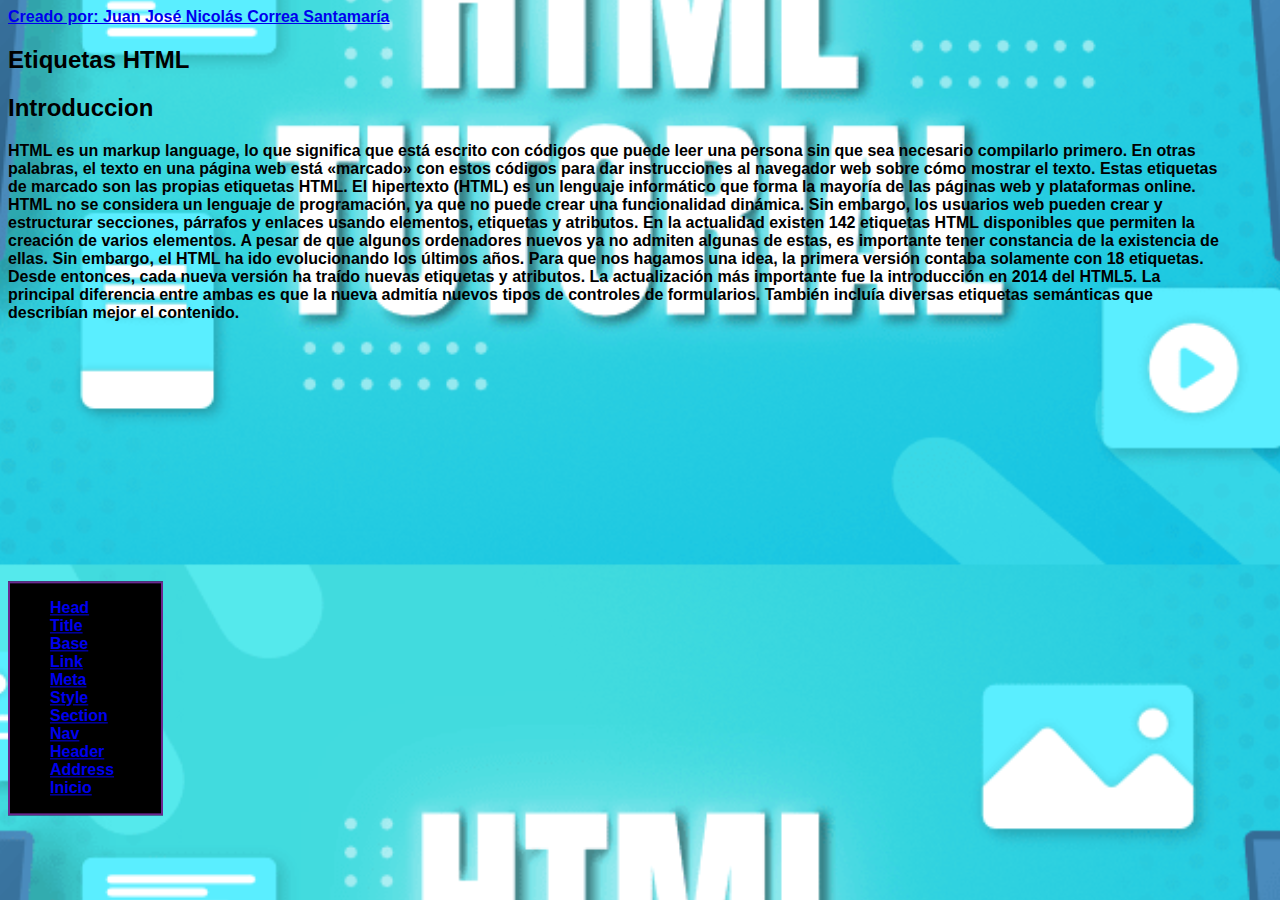
<file: Pagina/index.html>
<!DOCTYPE html>
<html lang="en">
<head>
    <meta charset="UTF-8">
    <meta http-equiv="X-UA-Compatible" content="IE=edge">
    <meta name="viewport" content="width=device-width, initial-scale=1.0">
    <link rel="stylesheet" href="https://cdnjs.cloudflare.com/ajax/libs/font-awesome/5.15.1/css/all.min.css">
    <link rel="stylesheet" href="style.css">
    <title>Etiquetas HTML</title>

</head>
<body>

    <div class="head">

        <div class="Etiquetas HTML">
            <a href="https://www.instagram.com/juanjocorrea05/">Creado por: Juan José Nicolás Correa Santamaría</a>
        </div>

    </div>

    <header class="content header">
        <h2 class="title">Etiquetas HTML</h2>

        <section class="Introduccion">

            <h2 class="title">Introduccion</h2>
            <p>HTML es un markup language, lo que significa que
                está escrito con códigos que puede leer una persona
                sin que sea necesario compilarlo primero. En otras
                palabras, el texto en una página web está «marcado»
                con estos códigos para dar instrucciones al navegador
                web sobre cómo mostrar el texto. Estas etiquetas de
                marcado son las propias etiquetas HTML.
                El hipertexto (HTML) es un lenguaje informático que forma
                la mayoría de las páginas web y plataformas online. HTML no
                se considera un lenguaje de programación, ya que no puede 
                crear una funcionalidad dinámica. Sin embargo, los usuarios
                 web pueden crear y estructurar secciones, párrafos y enlaces
                usando elementos, etiquetas y atributos.
    
                En la actualidad existen 142 etiquetas HTML disponibles 
                que permiten la creación de varios elementos. A pesar de
                que algunos ordenadores nuevos ya no admiten algunas de 
                estas, es importante tener constancia de la existencia
                de ellas.
    
                Sin embargo, el HTML ha ido evolucionando los últimos
                años. Para que nos hagamos una idea, la primera versión
                contaba solamente con 18 etiquetas. Desde entonces,
                cada nueva versión ha traído nuevas etiquetas y 
                atributos. La actualización más importante fue la 
                introducción en 2014 del HTML5. La principal
                diferencia entre ambas es que la nueva admitía
                nuevos tipos de controles de formularios.
                También incluía diversas etiquetas semánticas 
                que describían mejor el contenido.
    
    
            </p>
            
            
    
        </section>
       

        <div id="nav">
          

            
            <div class="cuerporec">
            <ul>
               <li><a href="head.html">Head</a></li>
               <li><a href="tittle.html">Title</a></li>
               <li><a href="base.html">Base</a></li>
               <li><a href="link.html">Link</a></li>
               <li><a href="meta.html">Meta</a></li>
               <li><a href="style.html">Style</a></li>
               <li><a href="section.html">Section</a></li>
               <li><a href="nav.html">Nav</a></li>
               <li><a href="header.html">Header</a></li>
               <li><a href="address.html">Address</a></li>
               <li><a href="index.html">Inicio</a></li>
            </ul>
            </div>
         </div> 
    </header>


   

    
</body>
</html>
</file>
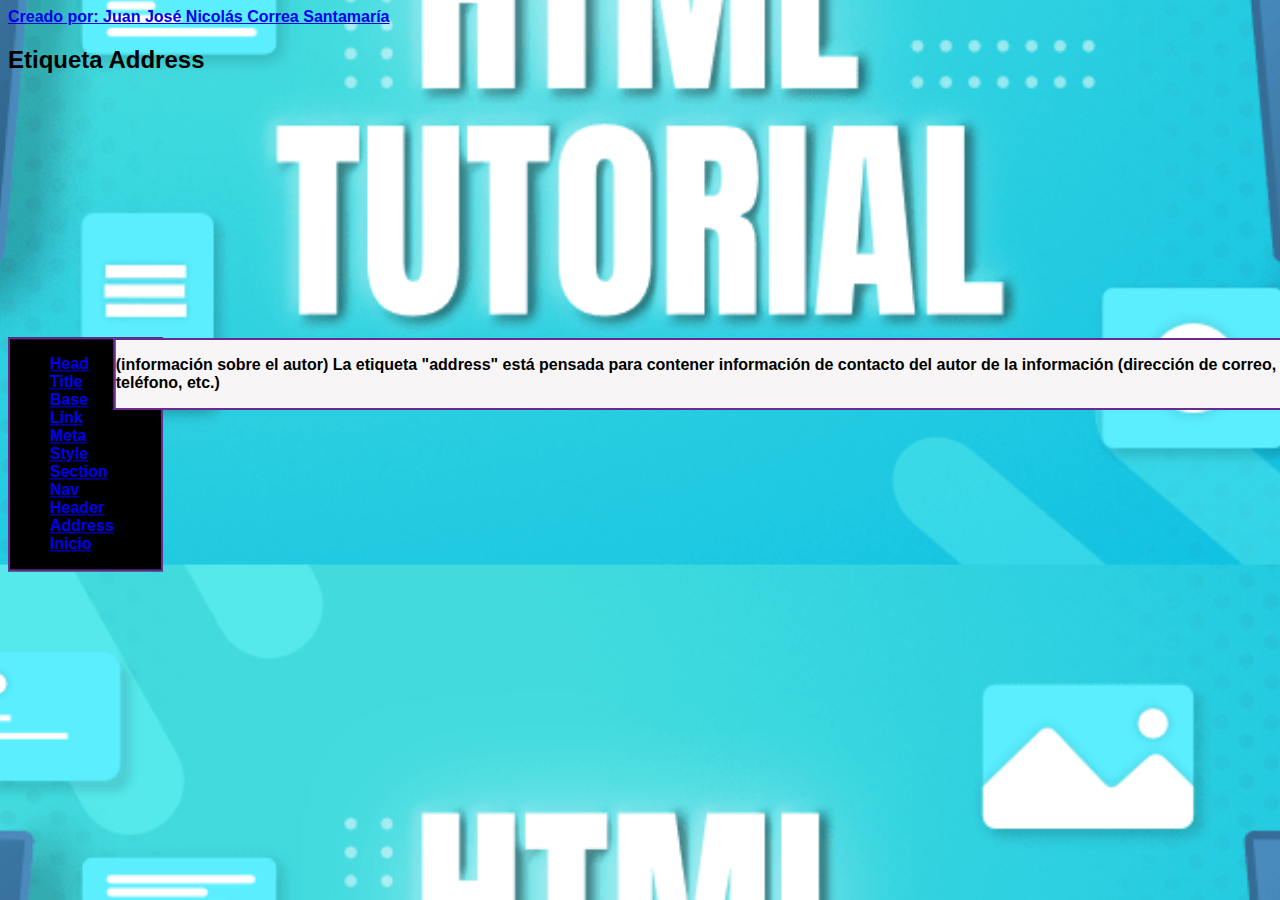
<file: Pagina/address.html>
<!DOCTYPE html>
<html lang="en">
<head>
    <meta charset="UTF-8">
    <meta http-equiv="X-UA-Compatible" content="IE=edge">
    <meta name="viewport" content="width=device-width, initial-scale=1.0">
    <link rel="stylesheet" href="https://cdnjs.cloudflare.com/ajax/libs/font-awesome/5.15.1/css/all.min.css">
    <link rel="stylesheet" href="style.css">
    <title>Etiquetas HTML</title>

</head>
<body>

    <div class="head">

        <div class="Etiquetas HTML">
            <a href="https://www.instagram.com/juanjocorrea05/">Creado por: Juan José Nicolás Correa Santamaría</a>
        </div>

    </div>

    <header class="content header">
        <h2 class="title">Etiqueta Address</h2>

        <section class="content sau">

            
            
    
        </section>
       

        <div id="nav">
            <div class="titulonav">
            
            </div>
            
            <div class="cuerporec">
            <ul>
               <li><a href="head.html">Head</a></li>
               <li><a href="tittle.html">Title</a></li>
               <li><a href="base.html">Base</a></li>
               <li><a href="link.html">Link</a></li>
               <li><a href="meta.html">Meta</a></li>
               <li><a href="style.html">Style</a></li>
               <li><a href="section.html">Section</a></li>
               <li><a href="nav.html">Nav</a></li>
               <li><a href="header.html">Header</a></li>
               <li><a href="address.html">Address</a></li>
               <li><a href="index.html">Inicio</a></li>
            </ul>
            </div>
         </div> 
    </header>
    <div id="cuadro">
        <div class="cuadro">
            <p> (información sobre el autor) 
                La etiqueta "address" está pensada para 
                contener información de contacto del autor 
                de la información (dirección de correo, 
                teléfono, etc.)
             
            </p>
        </div>
     </div> 
   

    
</body>
</html>
</file>
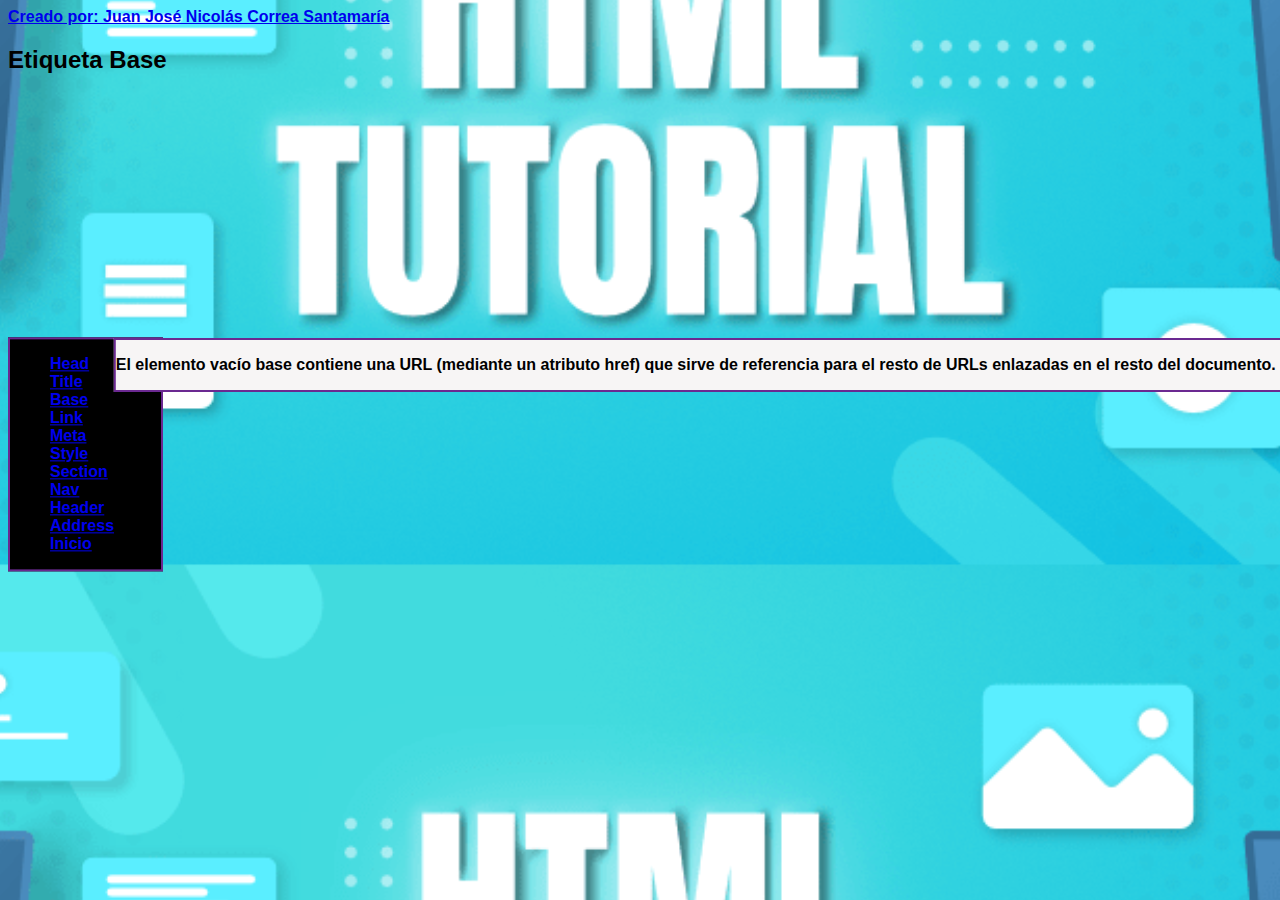
<file: Pagina/base.html>
<!DOCTYPE html>
<html lang="en">
<head>
    <meta charset="UTF-8">
    <meta http-equiv="X-UA-Compatible" content="IE=edge">
    <meta name="viewport" content="width=device-width, initial-scale=1.0">
    <link rel="stylesheet" href="https://cdnjs.cloudflare.com/ajax/libs/font-awesome/5.15.1/css/all.min.css">
    <link rel="stylesheet" href="style.css">
    <title>Etiquetas HTML</title>

</head>
<body>

    <div class="head">

        <div class="Etiquetas HTML">
            <a href="https://www.instagram.com/juanjocorrea05/">Creado por: Juan José Nicolás Correa Santamaría</a>
        </div>

    </div>

    <header class="content header">
        <h2 class="title">Etiqueta Base</h2>

        </section>
       

        <div id="nav">
            <div class="titulonav">
            </div>
            
            <div class="cuerporec">
            <ul>
               <li><a href="head.html">Head</a></li>
               <li><a href="tittle.html">Title</a></li>
               <li><a href="base.html">Base</a></li>
               <li><a href="link.html">Link</a></li>
               <li><a href="meta.html">Meta</a></li>
               <li><a href="style.html">Style</a></li>
               <li><a href="section.html">Section</a></li>
               <li><a href="nav.html">Nav</a></li>
               <li><a href="header.html">Header</a></li>
               <li><a href="address.html">Address</a></li>
               <li><a href="index.html">Inicio</a></li>
            </ul>
            </div>
         </div> 
    </header>

    <div id="cuadro">
        <div class="cuadro">
            <p>  El elemento vacío base contiene una URL
                (mediante un atributo href) que sirve 
                de referencia para el resto de URLs 
                enlazadas en el resto del documento.
            
            </p>
        </div>
     </div> 

    
</body>
</html>
</file>
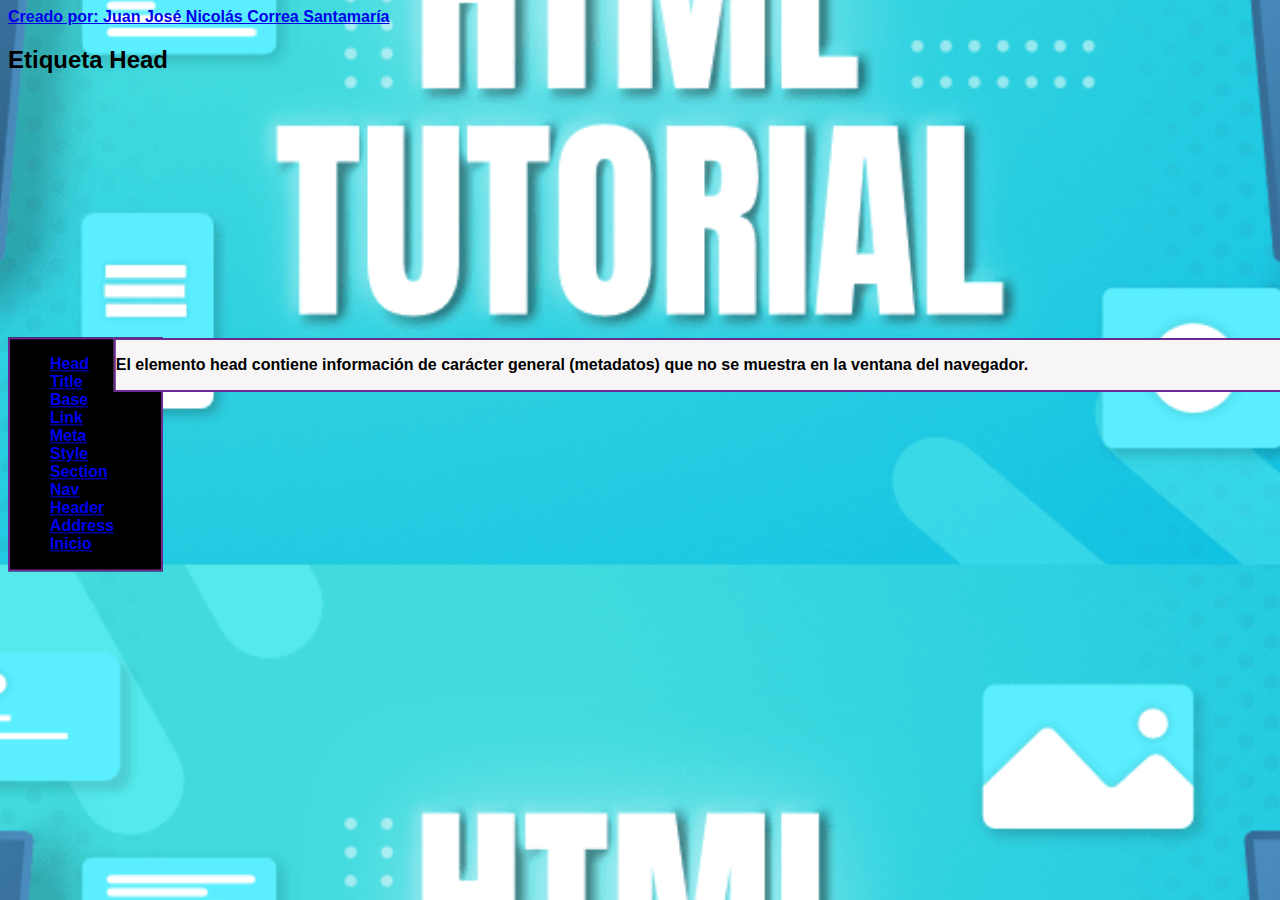
<file: Pagina/head.html>
<!DOCTYPE html>
<html lang="en">
<head>
    <meta charset="UTF-8">
    <meta http-equiv="X-UA-Compatible" content="IE=edge">
    <meta name="viewport" content="width=device-width, initial-scale=1.0">
    <link rel="stylesheet" href="https://cdnjs.cloudflare.com/ajax/libs/font-awesome/5.15.1/css/all.min.css">
    <link rel="stylesheet" href="style.css">
    <title>Etiquetas HTML</title>

</head>
<body>

    <div class="head">

        <div class="Etiquetas HTML">
            <a href="https://www.instagram.com/juanjocorrea05/">Creado por: Juan José Nicolás Correa Santamaría</a>
        </div>

    </div>

    <header class="content header">
        <h2 class="title">Etiqueta Head</h2>

        <section class="content sau">

            
            
    
        </section>
       

        <div id="nav">
            <div class="titulonav">
            
            </div>
            
            <div class="cuerporec">
            <ul>
               <li><a href="head.html">Head</a></li>
               <li><a href="tittle.html">Title</a></li>
               <li><a href="base.html">Base</a></li>
               <li><a href="link.html">Link</a></li>
               <li><a href="meta.html">Meta</a></li>
               <li><a href="style.html">Style</a></li>
               <li><a href="section.html">Section</a></li>
               <li><a href="nav.html">Nav</a></li>
               <li><a href="header.html">Header</a></li>
               <li><a href="address.html">Address</a></li>
               <li><a href="index.html">Inicio</a></li>
            </ul>
            </div>
         </div> 
    </header>
    <div id="cuadro">
        <div class="cuadro">
            <p>  El elemento head contiene información de
                carácter general (metadatos) que no se
                 muestra en la ventana del navegador. 
             
            </p>
        </div>
     </div> 
   

    
</body>
</html>
</file>
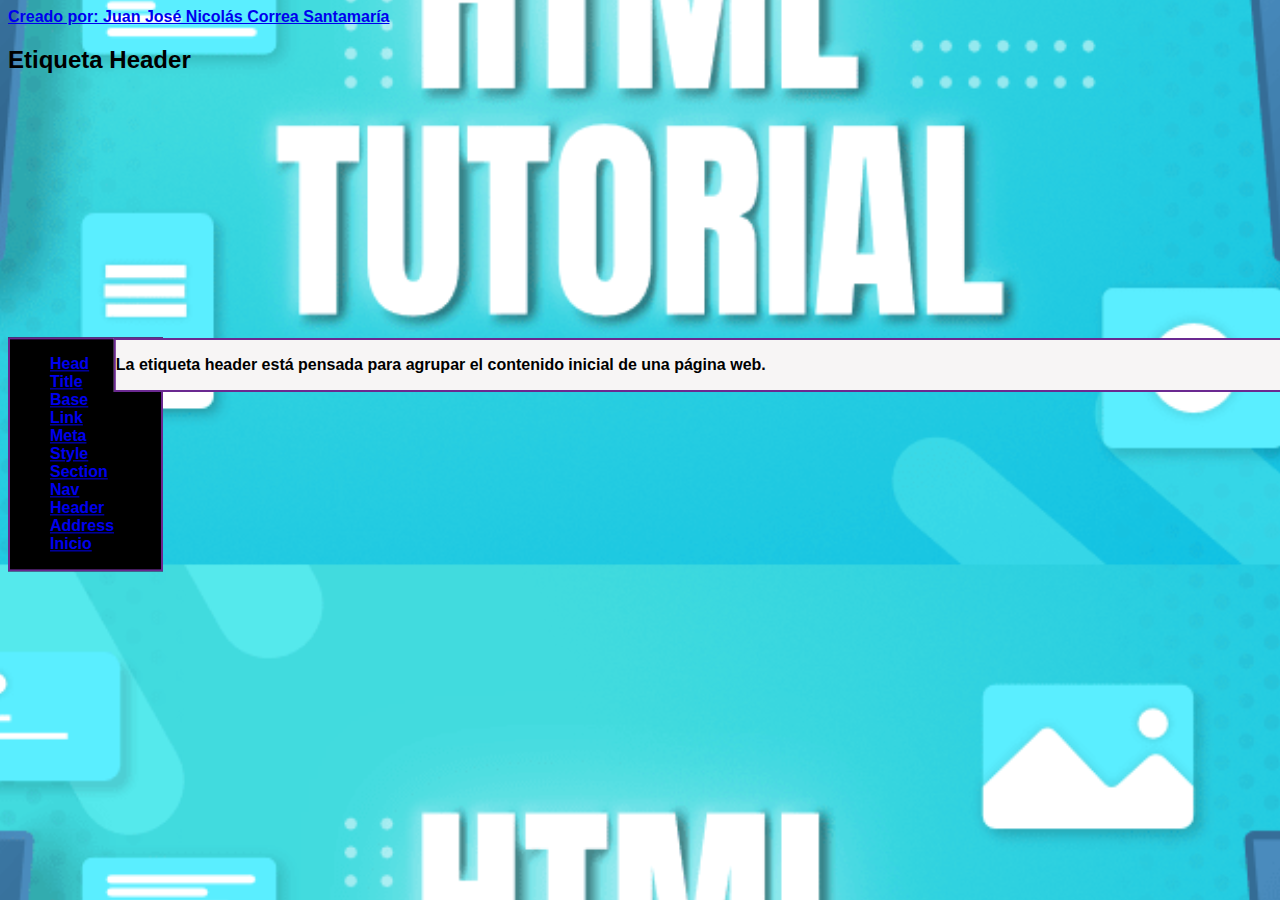
<file: Pagina/header.html>
<!DOCTYPE html>
<html lang="en">
<head>
    <meta charset="UTF-8">
    <meta http-equiv="X-UA-Compatible" content="IE=edge">
    <meta name="viewport" content="width=device-width, initial-scale=1.0">
    <link rel="stylesheet" href="https://cdnjs.cloudflare.com/ajax/libs/font-awesome/5.15.1/css/all.min.css">
    <link rel="stylesheet" href="style.css">
    <title>Etiquetas HTML</title>

</head>
<body>

    <div class="head">

        <div class="Etiquetas HTML">
            <a href="https://www.instagram.com/juanjocorrea05/">Creado por: Juan José Nicolás Correa Santamaría</a>
        </div>

    </div>

    <header class="content header">
        <h2 class="title">Etiqueta Header</h2>

        <section class="content sau">

            
            
    
        </section>
       

        <div id="nav">
            <div class="titulonav">
            
            </div>
            
            <div class="cuerporec">
            <ul>
               <li><a href="head.html">Head</a></li>
               <li><a href="tittle.html">Title</a></li>
               <li><a href="base.html">Base</a></li>
               <li><a href="link.html">Link</a></li>
               <li><a href="meta.html">Meta</a></li>
               <li><a href="style.html">Style</a></li>
               <li><a href="section.html">Section</a></li>
               <li><a href="nav.html">Nav</a></li>
               <li><a href="header.html">Header</a></li>
               <li><a href="address.html">Address</a></li>
               <li><a href="index.html">Inicio</a></li>
            </ul>
            </div>
         </div> 
    </header>
    <div id="cuadro">
        <div class="cuadro">
            <p>  La etiqueta header está pensada para agrupar
                el contenido inicial de una página web.
             
            </p>
        </div>
     </div> 
   

    
</body>
</html>
</file>
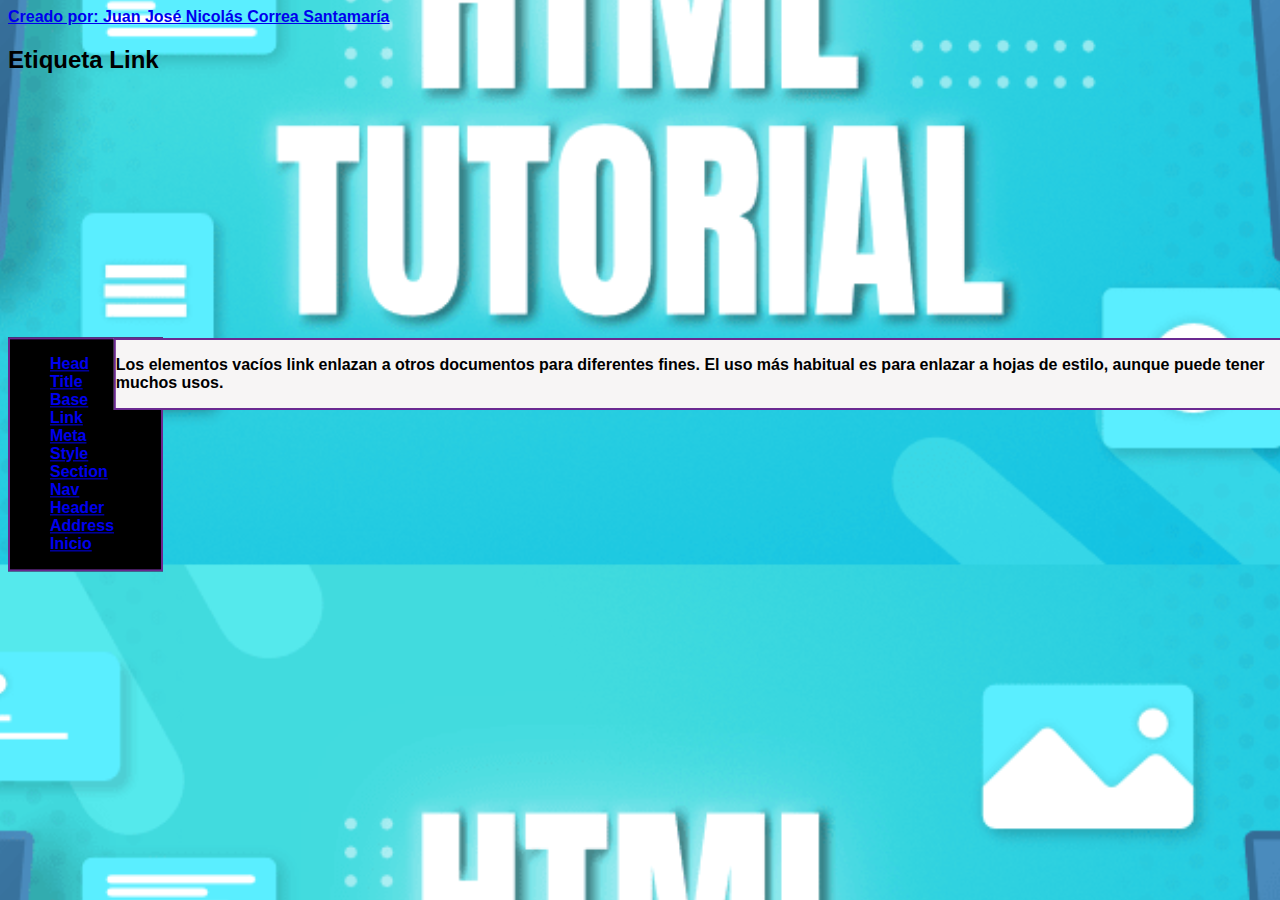
<file: Pagina/link.html>
<!DOCTYPE html>
<html lang="en">
<head>
    <meta charset="UTF-8">
    <meta http-equiv="X-UA-Compatible" content="IE=edge">
    <meta name="viewport" content="width=device-width, initial-scale=1.0">
    <link rel="stylesheet" href="https://cdnjs.cloudflare.com/ajax/libs/font-awesome/5.15.1/css/all.min.css">
    <link rel="stylesheet" href="style.css">
    <title>Etiquetas HTML</title>

</head>
<body>

    <div class="head">

        <div class="Etiquetas HTML">
            <a href="https://www.instagram.com/juanjocorrea05/">Creado por: Juan José Nicolás Correa Santamaría</a>
        </div>

    </div>

    <header class="content header">
        <h2 class="title">Etiqueta Link</h2>

        <section class="content sau">

            
            
    
        </section>
       

        <div id="nav">
            <div class="titulonav">
            
            </div>
            
            <div class="cuerporec">
            <ul>
               <li><a href="head.html">Head</a></li>
               <li><a href="tittle.html">Title</a></li>
               <li><a href="base.html">Base</a></li>
               <li><a href="link.html">Link</a></li>
               <li><a href="meta.html">Meta</a></li>
               <li><a href="style.html">Style</a></li>
               <li><a href="section.html">Section</a></li>
               <li><a href="nav.html">Nav</a></li>
               <li><a href="header.html">Header</a></li>
               <li><a href="address.html">Address</a></li>
               <li><a href="index.html">Inicio</a></li>
            </ul>
            </div>
         </div> 
    </header>
    <div id="cuadro">
        <div class="cuadro">
            <p> Los elementos vacíos link enlazan a 
                otros documentos para diferentes fines.
                 El uso más habitual es para enlazar a 
                 hojas de estilo, aunque puede tener
                  muchos usos.
             
            </p>
        </div>
     </div> 
   

    
</body>
</html>
</file>
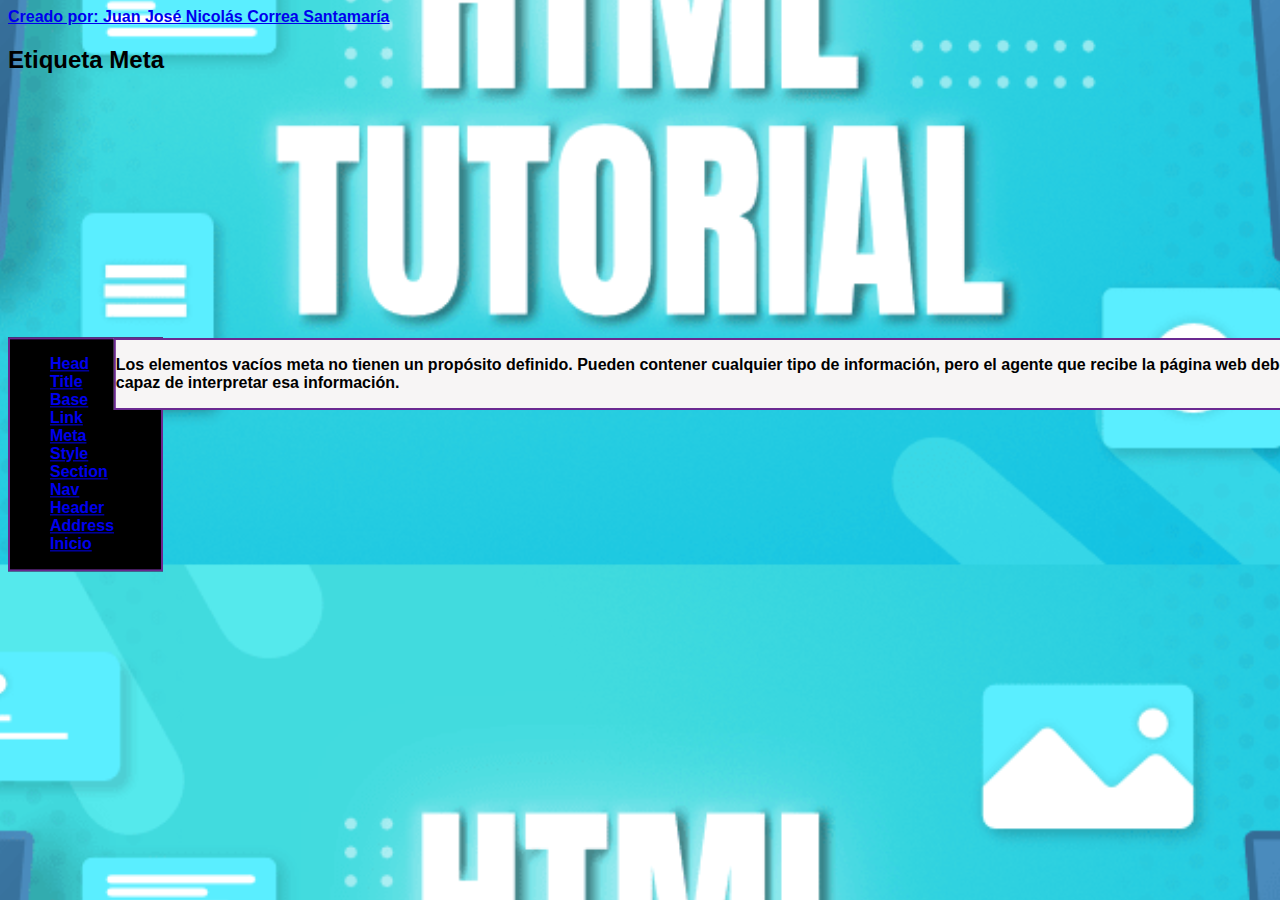
<file: Pagina/meta.html>
<!DOCTYPE html>
<html lang="en">
<head>
    <meta charset="UTF-8">
    <meta http-equiv="X-UA-Compatible" content="IE=edge">
    <meta name="viewport" content="width=device-width, initial-scale=1.0">
    <link rel="stylesheet" href="https://cdnjs.cloudflare.com/ajax/libs/font-awesome/5.15.1/css/all.min.css">
    <link rel="stylesheet" href="style.css">
    <title>Etiquetas HTML</title>

</head>
<body>

    <div class="head">

        <div class="Etiquetas HTML">
            <a href="https://www.instagram.com/juanjocorrea05/">Creado por: Juan José Nicolás Correa Santamaría</a>
        </div>

    </div>

    <header class="content header">
        <h2 class="title">Etiqueta Meta</h2>

        <section class="content sau">

            
            
    
        </section>
       

        <div id="nav">
            <div class="titulonav">
            
            </div>
            
            <div class="cuerporec">
            <ul>
               <li><a href="head.html">Head</a></li>
               <li><a href="tittle.html">Title</a></li>
               <li><a href="base.html">Base</a></li>
               <li><a href="link.html">Link</a></li>
               <li><a href="meta.html">Meta</a></li>
               <li><a href="style.html">Style</a></li>
               <li><a href="section.html">Section</a></li>
               <li><a href="nav.html">Nav</a></li>
               <li><a href="header.html">Header</a></li>
               <li><a href="address.html">Address</a></li>
               <li><a href="index.html">Inicio</a></li>
            </ul>
            </div>
         </div> 
    </header>
    <div id="cuadro">
        <div class="cuadro">
            <p> Los elementos vacíos meta no tienen un
                propósito definido. Pueden contener 
                cualquier tipo de información, pero el
                 agente que recibe la página web debe 
                 ser capaz de interpretar esa información.
             
            </p>
        </div>
     </div> 
   

    
</body>
</html>
</file>
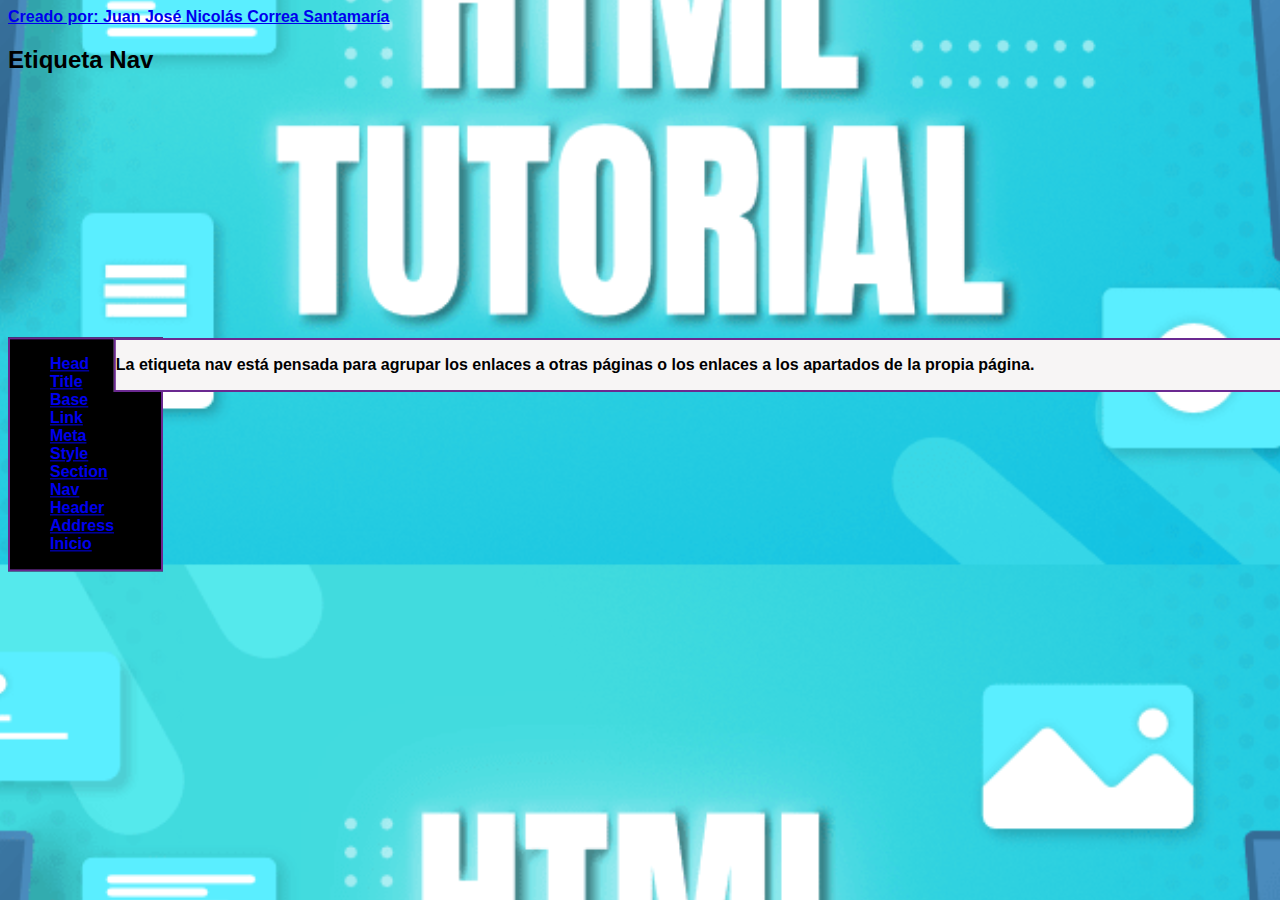
<file: Pagina/nav.html>
<!DOCTYPE html>
<html lang="en">
<head>
    <meta charset="UTF-8">
    <meta http-equiv="X-UA-Compatible" content="IE=edge">
    <meta name="viewport" content="width=device-width, initial-scale=1.0">
    <link rel="stylesheet" href="https://cdnjs.cloudflare.com/ajax/libs/font-awesome/5.15.1/css/all.min.css">
    <link rel="stylesheet" href="style.css">
    <title>Etiquetas HTML</title>

</head>
<body>

    <div class="head">

        <div class="Etiquetas HTML">
            <a href="https://www.instagram.com/juanjocorrea05/">Creado por: Juan José Nicolás Correa Santamaría</a>
        </div>

    </div>

    <header class="content header">
        <h2 class="title">Etiqueta Nav</h2>

        <section class="content sau">

            
            
    
        </section>
       

        <div id="nav">
            <div class="titulonav">
            
            </div>
            
            <div class="cuerporec">
            <ul>
               <li><a href="head.html">Head</a></li>
               <li><a href="tittle.html">Title</a></li>
               <li><a href="base.html">Base</a></li>
               <li><a href="link.html">Link</a></li>
               <li><a href="meta.html">Meta</a></li>
               <li><a href="style.html">Style</a></li>
               <li><a href="section.html">Section</a></li>
               <li><a href="nav.html">Nav</a></li>
               <li><a href="header.html">Header</a></li>
               <li><a href="address.html">Address</a></li>
               <li><a href="index.html">Inicio</a></li>
            </ul>
            </div>
         </div> 
    </header>
    <div id="cuadro">
        <div class="cuadro">
            <p> La etiqueta nav está pensada para
                agrupar los enlaces a otras páginas
                 o los enlaces a los apartados de la
               propia página.
             
            </p>
        </div>
     </div> 
   

    
</body>
</html>
</file>
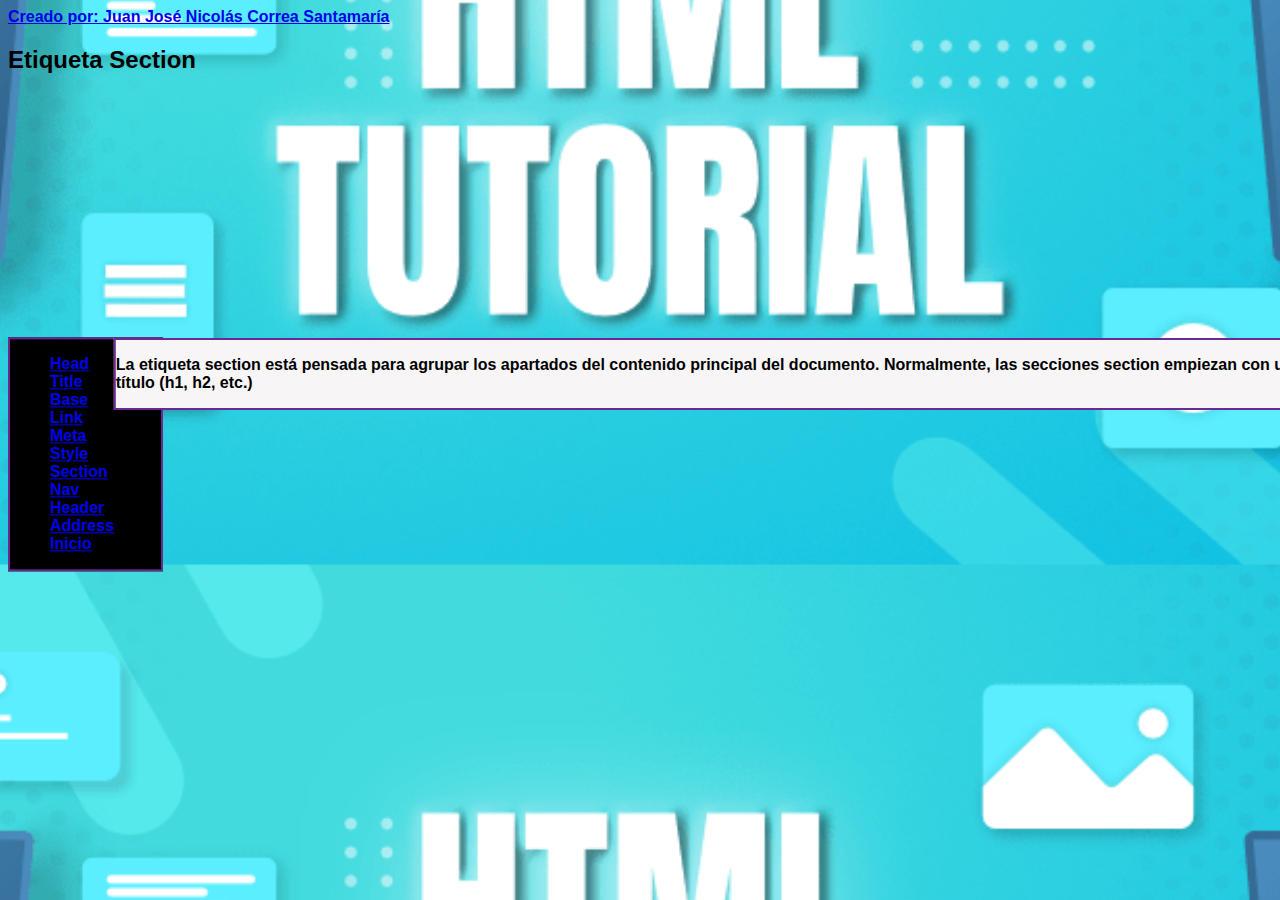
<file: Pagina/section.html>
<!DOCTYPE html>
<html lang="en">
<head>
    <meta charset="UTF-8">
    <meta http-equiv="X-UA-Compatible" content="IE=edge">
    <meta name="viewport" content="width=device-width, initial-scale=1.0">
    <link rel="stylesheet" href="https://cdnjs.cloudflare.com/ajax/libs/font-awesome/5.15.1/css/all.min.css">
    <link rel="stylesheet" href="style.css">
    <title>Etiquetas HTML</title>

</head>
<body>

    <div class="head">

        <div class="Etiquetas HTML">
            <a href="https://www.instagram.com/juanjocorrea05/">Creado por: Juan José Nicolás Correa Santamaría</a>
        </div>

    </div>

    <header class="content header">
        <h2 class="title">Etiqueta Section</h2>

        <section class="content sau">

            
            
    
        </section>
       

        <div id="nav">
            <div class="titulonav">
            
            </div>
            
            <div class="cuerporec">
            <ul>
               <li><a href="head.html">Head</a></li>
               <li><a href="tittle.html">Title</a></li>
               <li><a href="base.html">Base</a></li>
               <li><a href="link.html">Link</a></li>
               <li><a href="meta.html">Meta</a></li>
               <li><a href="style.html">Style</a></li>
               <li><a href="section.html">Section</a></li>
               <li><a href="nav.html">Nav</a></li>
               <li><a href="header.html">Header</a></li>
               <li><a href="address.html">Address</a></li>
               <li><a href="index.html">Inicio</a></li>
            </ul>
            </div>
         </div> 
    </header>
    <div id="cuadro">
        <div class="cuadro">
            <p> La etiqueta section está pensada para 
                agrupar los apartados del contenido 
                principal del documento. Normalmente,
                 las secciones section empiezan con 
                un título (h1, h2, etc.)
             
            </p>
        </div>
     </div> 
   

    
</body>
</html>
</file>
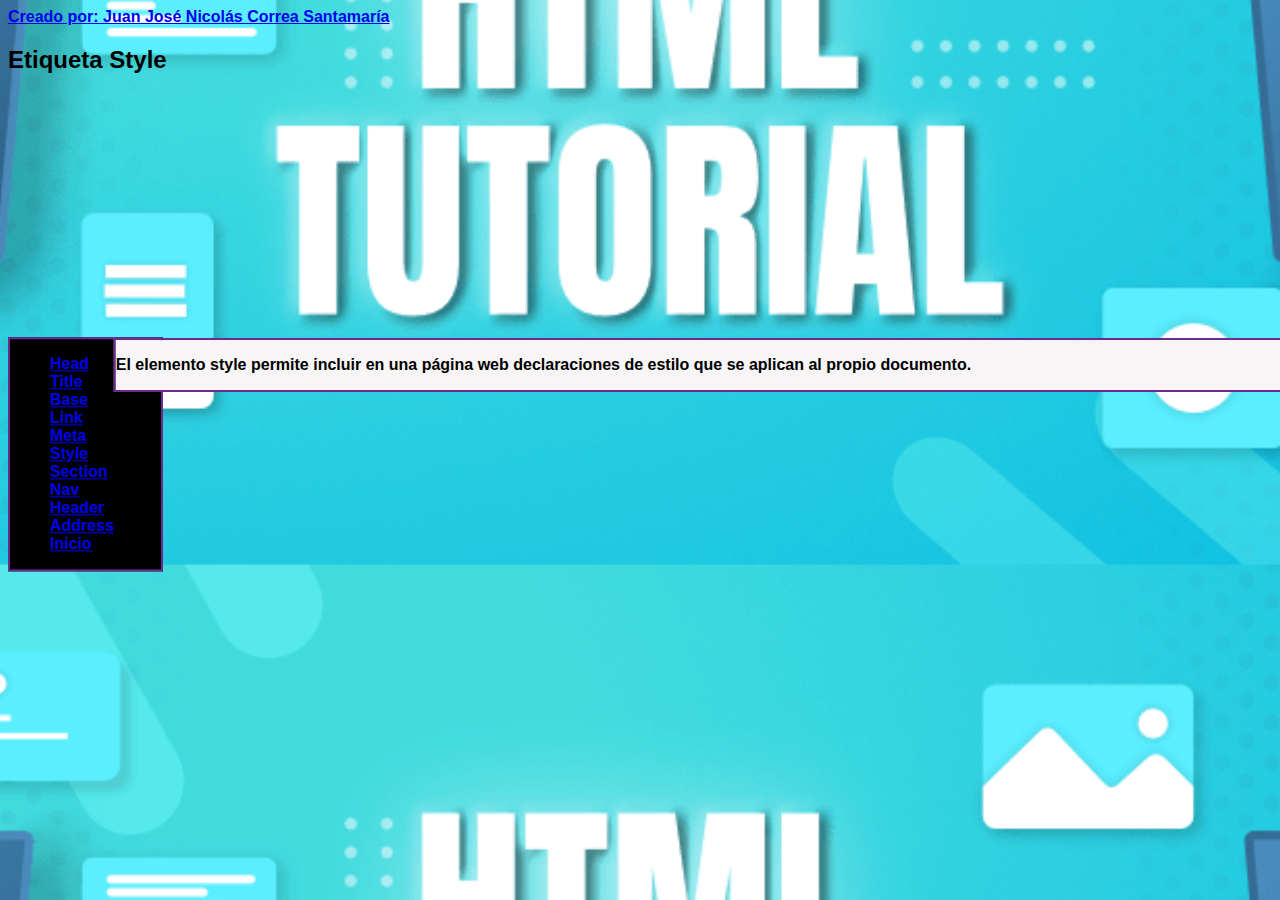
<file: Pagina/style.html>
<!DOCTYPE html>
<html lang="en">
<head>
    <meta charset="UTF-8">
    <meta http-equiv="X-UA-Compatible" content="IE=edge">
    <meta name="viewport" content="width=device-width, initial-scale=1.0">
    <link rel="stylesheet" href="https://cdnjs.cloudflare.com/ajax/libs/font-awesome/5.15.1/css/all.min.css">
    <link rel="stylesheet" href="style.css">
    <title>Etiquetas HTML</title>

</head>
<body>

    <div class="head">

        <div class="Etiquetas HTML">
            <a href="https://www.instagram.com/juanjocorrea05/">Creado por: Juan José Nicolás Correa Santamaría</a>
        </div>

    </div>

    <header class="content header">
        <h2 class="title">Etiqueta Style</h2>

        <section class="content sau">

            
            
    
        </section>
       

        <div id="nav">
            <div class="titulonav">
            
            </div>
            
            <div class="cuerporec">
            <ul>
               <li><a href="head.html">Head</a></li>
               <li><a href="tittle.html">Title</a></li>
               <li><a href="base.html">Base</a></li>
               <li><a href="link.html">Link</a></li>
               <li><a href="meta.html">Meta</a></li>
               <li><a href="style.html">Style</a></li>
               <li><a href="section.html">Section</a></li>
               <li><a href="nav.html">Nav</a></li>
               <li><a href="header.html">Header</a></li>
               <li><a href="address.html">Address</a></li>
               <li><a href="index.html">Inicio</a></li>
            </ul>
            </div>
         </div> 
    </header>
    <div id="cuadro">
        <div class="cuadro">
            <p> El elemento style permite incluir
                en una página web declaraciones de
                 estilo que se aplican al propio 
                 documento.
             
            </p>
        </div>
     </div> 
   

    
</body>
</html>
</file>
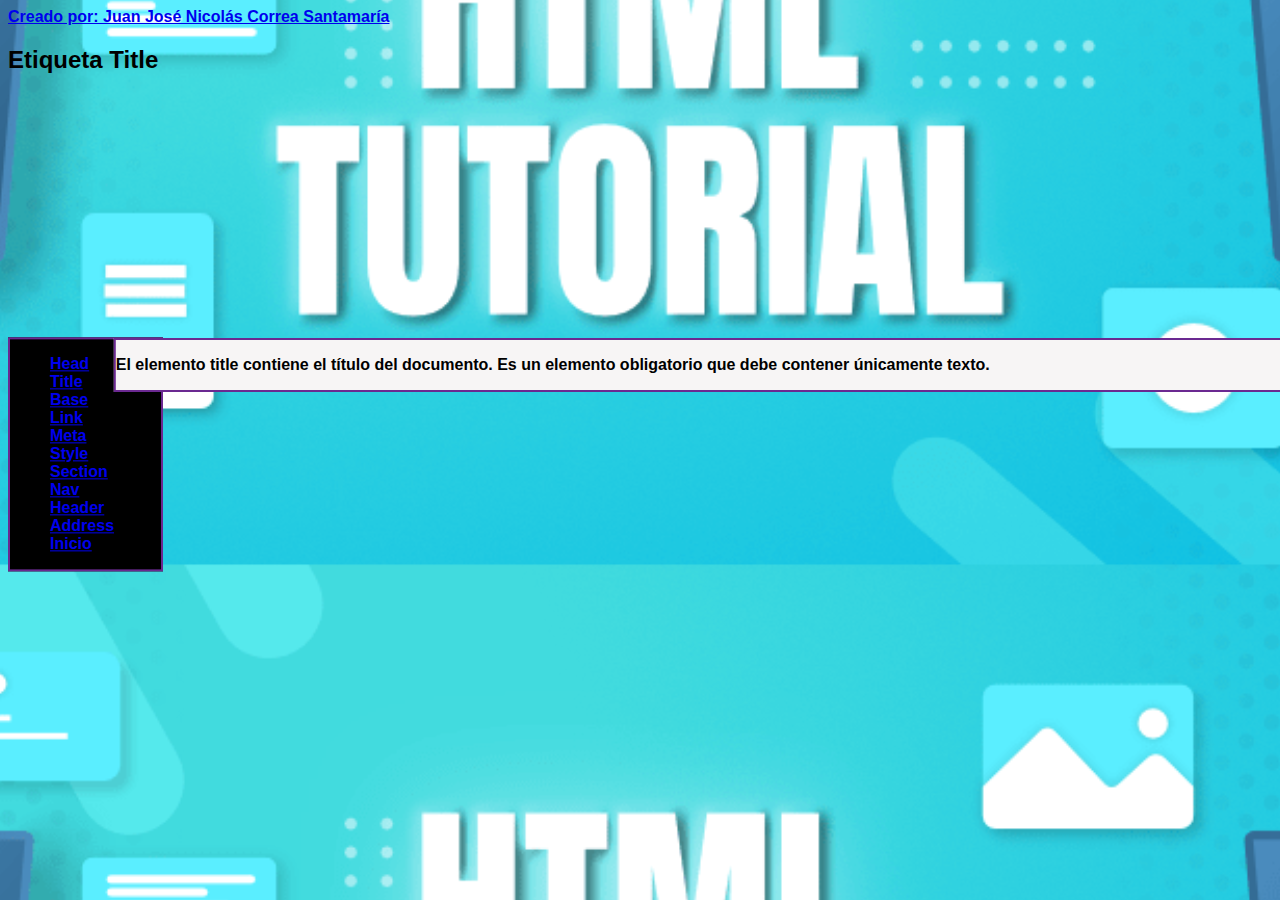
<file: Pagina/tittle.html>
<!DOCTYPE html>
<html lang="en">
<head>
    <meta charset="UTF-8">
    <meta http-equiv="X-UA-Compatible" content="IE=edge">
    <meta name="viewport" content="width=device-width, initial-scale=1.0">
    <link rel="stylesheet" href="https://cdnjs.cloudflare.com/ajax/libs/font-awesome/5.15.1/css/all.min.css">
    <link rel="stylesheet" href="style.css">
    <title>Etiquetas HTML</title>

</head>
<body>

    <div class="head">

        <div class="Etiquetas HTML">
            <a href="https://www.instagram.com/juanjocorrea05/">Creado por: Juan José Nicolás Correa Santamaría</a>
        </div>

    </div>

    <header class="content header">
        <h2 class="title">Etiqueta Title</h2>

        </section>
       

        <div id="nav">
            <div class="titulonav">
            </div>
            
            <div class="cuerporec">
            <ul>
               <li><a href="head.html">Head</a></li>
               <li><a href="tittle.html">Title</a></li>
               <li><a href="base.html">Base</a></li>
               <li><a href="link.html">Link</a></li>
               <li><a href="meta.html">Meta</a></li>
               <li><a href="style.html">Style</a></li>
               <li><a href="section.html">Section</a></li>
               <li><a href="nav.html">Nav</a></li>
               <li><a href="header.html">Header</a></li>
               <li><a href="address.html">Address</a></li>
               <li><a href="index.html">Inicio</a></li>
            </ul>
            </div>
         </div> 
    </header>

    <div id="cuadro">
        <div class="cuadro">
            <p>  El elemento title contiene el título 
                del documento. Es un elemento 
                obligatorio que debe contener únicamente
                 texto.
            </p>
        </div>
     </div> 

    
</body>
</html>
</file>
<file: Pagina/style.css>
body{
    font-family: verdana, helvetica;
    font-weight: bold;
    width: 95%;
    height: 200px;
    background-color: #566356; 
    text-align: left;
    background-image: url("imagen.jpg");
    background-size: 130rem;
    background-position: center center;
 }
 
 #nav{
    width: 155px;
    
 }
 
 .cuerporec{
    border-width: 2px;
    border-style: solid;
    border-color: #6b2991;
    margin-top: 4px;
    margin-right: 0pt;
    margin-bottom: 10px;
    margin-left: 0pt;
    transform: translateY(104%);
    background: rgba(0  , 0, 0 );
 }
 .cuadro{
   border-width: 2px;
   border-style: solid;
   border-color: #6b2991;
   transform: translateX(8.7%);
   background: rgb(247, 245, 245);
   

}
</file>
